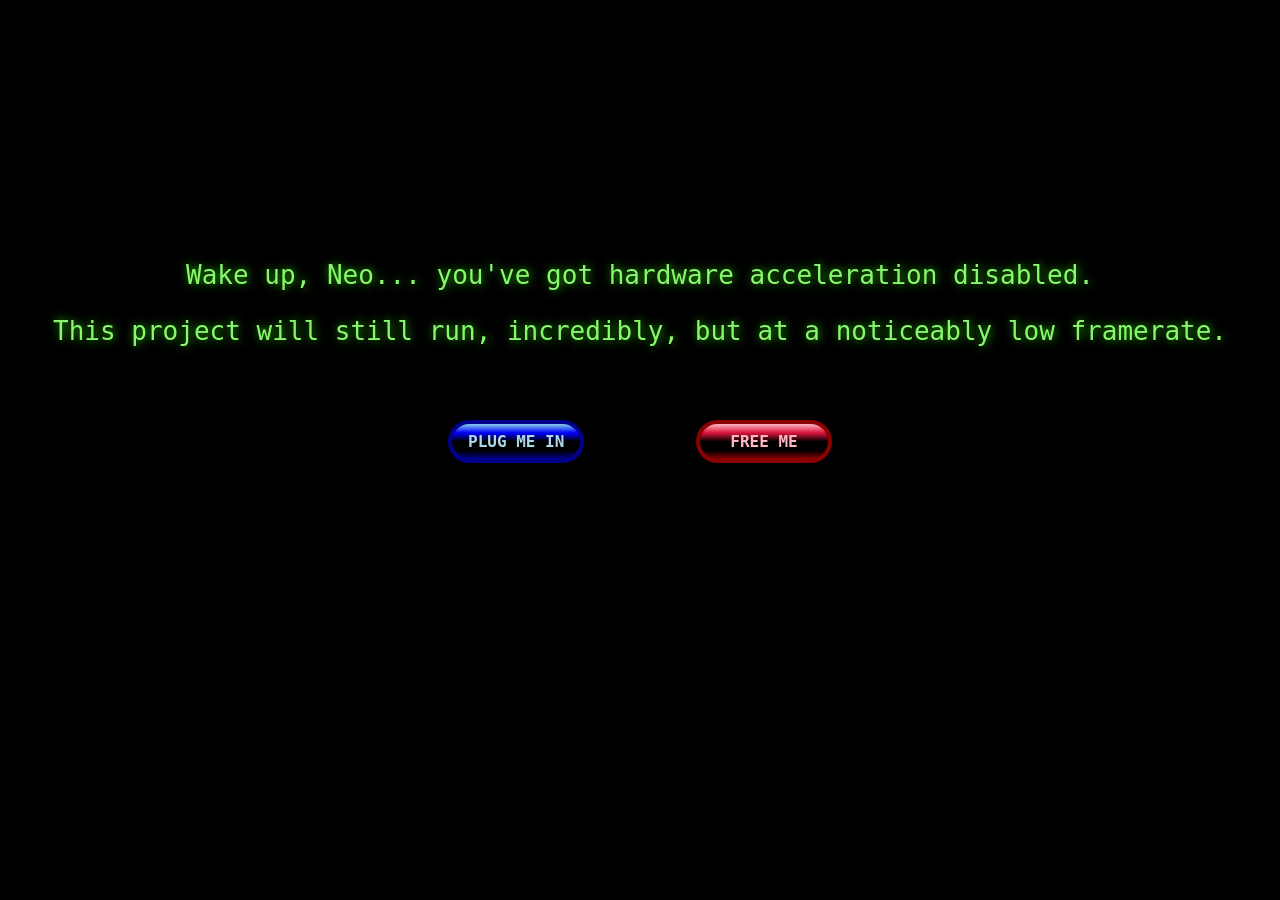
<file: MatrixDesktop/web/index.html>
<!doctype html>
<html>
	<head>
		<title>Matrix digital rain</title>
		<meta charset="utf-8" />
		<meta name="apple-mobile-web-app-capable" content="yes" />
		<meta name="apple-mobile-web-app-status-bar-style" content="black-translucent" />
		<meta name="viewport" content="width=device-width, user-scalable=no, minimum-scale=1.0, maximum-scale=1.0, viewport-fit=cover" />
		<!-- An empty icon, so the browser does not request /favicon.ico; web/ ships none. -->
		<link rel="icon" href="data:," />
		<style>
			@supports (padding-top: env(safe-area-inset-top)) {
				body {
					padding: 0;
					height: calc(100% + env(safe-area-inset-top));
				}
			}
			body {
				background: black;
				overflow: hidden;
				margin: 0;

				font-family: monospace;
				font-size: 2em;
				text-align: center;
			}

			canvas {
				width: 100vw;
				height: 100vh;
			}

			p {
				color: hsl(108, 90%, 70%);
				text-shadow: hsl(108, 90%, 40%) 1px 0 10px;
			}

			.notice {
				margin-top: 10em;
				animation: fadeInAnimation ease 3s;
				animation-iteration-count: 1;
				animation-fill-mode: forwards;
			}

			@keyframes fadeInAnimation {
				0% {
					opacity: 0;
				}
				100% {
					opacity: 1;
				}
			}

			.pill {
				display: inline-block;
				background: gray;
				border: 0.3em solid lightgray;
				font-size: 1rem;
				font-family: monospace;
				color: white;
				padding: 0.5em 1em;
				border-radius: 2em;
				min-width: 6rem;
				margin: 3em;
				text-decoration: none;
				cursor: pointer;
				text-transform: uppercase;
				font-weight: bold;
			}

			.blue {
				background: linear-gradient(skyblue, blue, black, black, darkblue);
				border-color: darkblue;
				color: lightblue;
			}

			.blue:hover {
				border-color: blue;
				color: white;
			}

			.red {
				background: linear-gradient(lightpink, crimson, black, black, darkred);
				border-color: darkred;
				color: lightpink;
			}

			.red:hover {
				border-color: crimson;
				color: white;
			}
		</style>
	</head>
	<body>
		<!--
			This is an implementation of the green code seen in The Matrix film and video game franchise.
			This project demonstrates five concepts:
					1. Drawing to floating point frame buffer objects, or 'FBO's,
						 for performing computation and post-processing
					2. GPU-side computation, with fragment shaders
						 updating two alternating FBOs
					3. Rendering crisp "vector" graphics, with a multiple-channel
						 signed distance field (or 'MSDF')
					4. Creating a blur/bloom effect from a texture pyramid
					5. Color mapping with noise, to hide banding

			For more information, please visit: https://github.com/Rezmason/matrix
		 -->
		<script type="module" src="js/main.js"></script>
	</body>
</html>
</file>
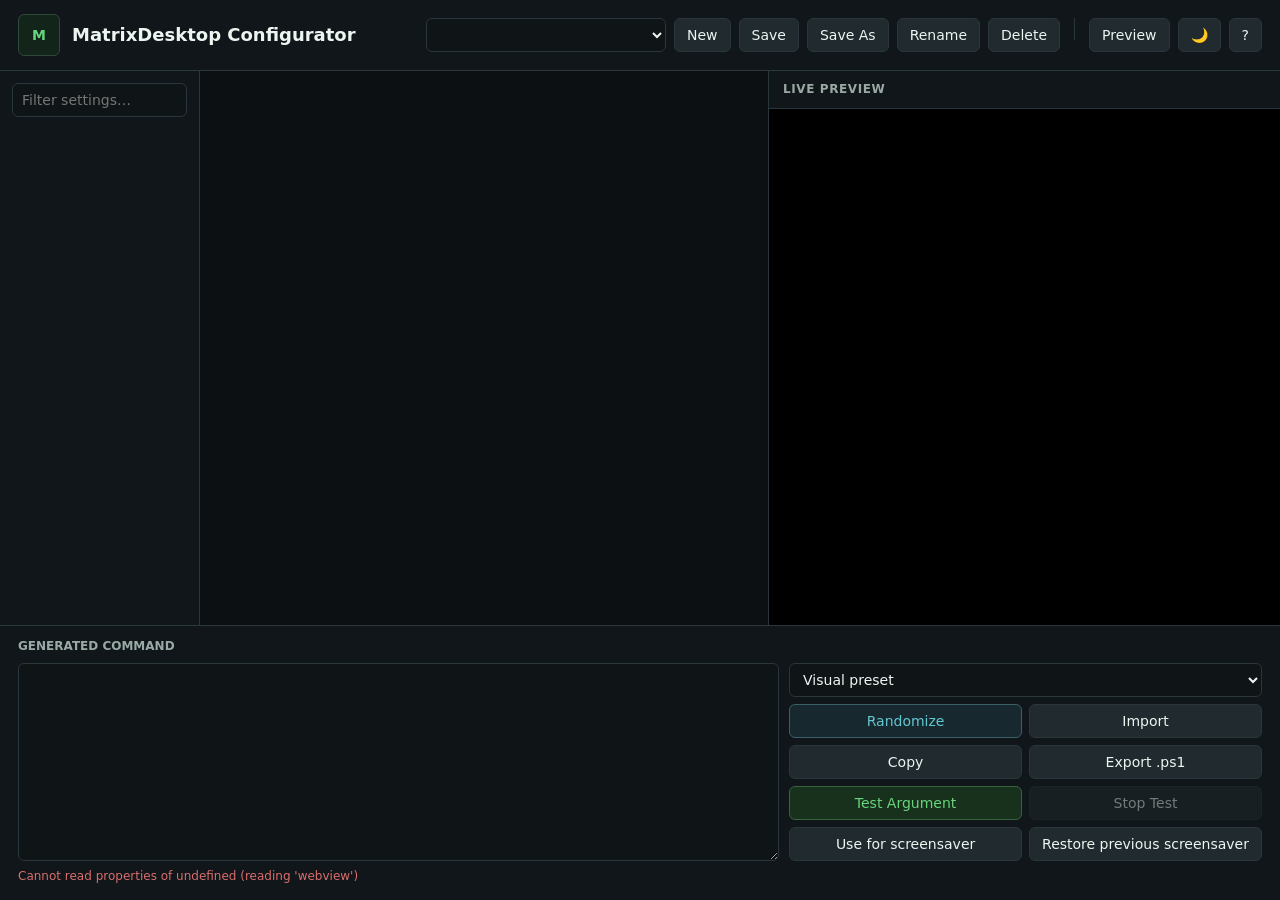
<file: MatrixDesktopConfigurator/configurator/index.html>
<!doctype html>
<html lang="en" data-theme="dark">
	<head>
		<meta charset="utf-8" />
		<meta name="viewport" content="width=device-width, initial-scale=1" />
		<title>MatrixDesktop Configurator</title>
		<!-- An empty icon, so the browser does not request /favicon.ico; configurator/ ships none. -->
		<link rel="icon" href="data:," />
		<link rel="stylesheet" href="styles.css" />
	</head>
	<body>
		<div class="app-shell">
			<header class="topbar">
				<div class="brand">
					<div class="mark">M</div>
					<div>
						<h1>MatrixDesktop Configurator</h1>
						<div id="storageStatus" class="storage-status"></div>
					</div>
				</div>
				<div class="preset-toolbar">
					<select id="presetSelect" aria-label="Preset"></select>
					<button id="newPresetButton" type="button">New</button>
					<button id="savePresetButton" type="button">Save</button>
					<button id="saveAsPresetButton" type="button">Save As</button>
					<button id="renamePresetButton" type="button">Rename</button>
					<button id="deletePresetButton" type="button">Delete</button>
					<span class="toolbar-sep" aria-hidden="true"></span>
					<button id="previewButton" type="button" title="Show or hide the live preview pane">Preview</button>
					<button id="themeButton" type="button" title="Toggle dark / light theme">🌙</button>
					<button id="helpButton" type="button" title="Argument reference">?</button>
				</div>
			</header>

			<main class="workspace">
				<nav id="groupNav" class="group-nav" aria-label="Argument groups">
					<input id="fieldFilter" class="field-filter" type="search" placeholder="Filter settings…" aria-label="Filter settings" />
					<div id="sectionJump" class="section-jump"></div>
				</nav>
				<section class="editor">
					<div id="fieldSurface" class="field-surface"></div>
				</section>
				<aside id="previewPane" class="preview-pane">
					<div class="preview-header">Live preview</div>
					<iframe id="previewFrame" class="preview-frame" title="Live matrix preview"
						sandbox="allow-scripts allow-same-origin"></iframe>
				</aside>
			</main>

			<footer class="command-panel">
				<div class="command-header">
					<span id="commandLabel">Generated command</span>
					<span id="saveState" class="save-state"></span>
				</div>
				<div class="command-row">
					<textarea id="commandOutput" spellcheck="false" readonly aria-labelledby="commandLabel"></textarea>
					<div class="command-actions">
						<select id="randomizeScope" aria-label="Randomize scope">
							<option value="visual">Visual preset</option>
							<option value="colors">Colors only</option>
							<option value="motion">Motion/Layout</option>
						</select>
						<button id="randomizeButton" type="button">Randomize</button>
						<button id="importButton" type="button">Import</button>
						<button id="copyButton" type="button">Copy</button>
						<button id="exportPsButton" type="button" title="Copy command as a PowerShell .ps1 script">Export .ps1</button>
						<button id="testButton" type="button">Test Argument</button>
						<button id="stopButton" type="button" disabled>Stop Test</button>
						<button id="screensaverButton" type="button">Use for screensaver</button>
						<button id="restoreScreensaverButton" type="button">Restore previous screensaver</button>
					</div>
				</div>
				<div id="importPanel" class="import-panel" hidden>
					<div id="importLabel" class="import-header">Paste a command, arguments or ZMatrix .cfg</div>
					<textarea id="importInput" spellcheck="false" aria-labelledby="importLabel"></textarea>
					<div class="import-actions">
						<button id="applyImportButton" type="button">Apply Import</button>
						<button id="importFileButton" type="button">Choose .cfg file</button>
						<button id="cancelImportButton" type="button">Cancel</button>
					</div>
				</div>
				<div id="exportPanel" class="import-panel" hidden>
					<div id="exportLabel" class="import-header">Exported PowerShell script</div>
					<textarea id="exportScript" spellcheck="false" readonly aria-labelledby="exportLabel"></textarea>
					<div class="import-actions">
						<button id="closeExportButton" type="button">Close</button>
					</div>
				</div>
				<div id="statusLine" class="status-line"></div>
			</footer>
		</div>

		<div id="helpModal" class="modal" hidden role="dialog" aria-labelledby="helpTitle" aria-modal="true">
			<div class="modal-window">
				<div class="modal-header">
					<h2 id="helpTitle">Argument reference</h2>
					<button id="helpCloseButton" type="button" aria-label="Close">×</button>
				</div>
				<pre id="helpBody" class="modal-body" tabindex="-1"></pre>
			</div>
		</div>

		<script type="module" src="js/app.js"></script>
	</body>
</html>
</file>
<file: MatrixDesktopConfigurator/configurator/styles.css>
/* Default (dark) — also exposed via [data-theme="dark"] for explicit
   selection. The light theme overrides these in the second block. */
:root,
html[data-theme="dark"] {
	color-scheme: dark;
	--bg: #0c1012;
	--panel: #141a1d;
	--panel-2: #192226;
	--line: #29363b;
	--text: #edf5f1;
	--muted: #99aaa4;
	--green: #68d47c;
	--teal: #63c7d1;
	--danger: #db6d6d;
	--input: #0f1517;
	--focus: #8ce99f;
	--button-bg: #202a2f;
	--button-hover-bg: #243137;
	--invalid-border: #db6d6d;
	--invalid-bg: rgba(219, 109, 109, 0.08);
	--modal-overlay: rgba(0, 0, 0, 0.55);

	/* Surfaces and accents that used to be hardcoded, which is what broke the
	   light theme. Anything added here MUST get a light counterpart below. */
	--chrome: #101619;
	--mark-border: #2f4838;
	--mark-bg: #13251a;
	--nav-active-border: #386c49;
	--nav-active-bg: #15251b;
	--disabled-border: #223035;
	--disabled-bg: #11181b;
	--disabled-text: #6f817b;
	--accent-border: #34574a;
	--randomize-border: #3a5f67;
	--randomize-bg: #17292e;
	--test-border: #36643f;
	--test-bg: #17311d;
	--stop-border: #713e3e;
	--stop-text: #ffb3b3;
	--focus-ring: rgba(104, 212, 124, 0.2);
}

html[data-theme="light"] {
	color-scheme: light;
	--bg: #f4f5f6;
	--panel: #ffffff;
	--panel-2: #f0f2f4;
	--line: #d6dade;
	--text: #11181c;
	--muted: #5c6770;
	--green: #1b8a2f;
	--teal: #0c7d8c;
	--danger: #b21f1f;
	--input: #ffffff;
	--focus: #1f9e57;
	--button-bg: #ffffff;
	--button-hover-bg: #e8edf1;
	--invalid-border: #b21f1f;
	--invalid-bg: rgba(178, 31, 31, 0.06);
	--modal-overlay: rgba(20, 25, 30, 0.45);

	/* Light counterparts. Tinted rather than merely inverted so the accent
	   buttons still read as accents, and each foreground keeps usable contrast
	   against its own surface rather than against the dark one. */
	--chrome: #e9edf1;
	--mark-border: #a9cdb5;
	--mark-bg: #e6f4ea;
	--nav-active-border: #7fb894;
	--nav-active-bg: #e2f2e7;
	--disabled-border: #ccd3d9;
	--disabled-bg: #eceff2;
	--disabled-text: #78848c;
	--accent-border: #8fbfa2;
	--randomize-border: #8dbcc4;
	--randomize-bg: #e2f1f4;
	--test-border: #8fbf9d;
	--test-bg: #e4f3e8;
	--stop-border: #cf9a9a;
	--stop-text: #8f1f1f;
	--focus-ring: rgba(31, 158, 87, 0.25);
}

* {
	box-sizing: border-box;
}

html,
body {
	height: 100%;
	margin: 0;
}

body {
	background: var(--bg);
	color: var(--text);
	font: 14px/1.45 "Segoe UI", system-ui, sans-serif;
}

button,
input,
select,
textarea {
	font: inherit;
}

button {
	min-height: 34px;
	border: 1px solid var(--line);
	border-radius: 6px;
	background: var(--button-bg);
	color: var(--text);
	padding: 0 12px;
	cursor: pointer;
}

button:hover:not(:disabled) {
	border-color: var(--teal);
	background: var(--button-hover-bg);
}

.toolbar-sep {
	display: inline-block;
	width: 1px;
	height: 22px;
	margin: 0 6px;
	background: var(--line);
}

button:disabled {
	cursor: default;
	opacity: 0.45;
}

select,
input,
textarea {
	border: 1px solid var(--line);
	border-radius: 6px;
	background: var(--input);
	color: var(--text);
	min-height: 34px;
	padding: 6px 9px;
	outline: none;
}

select:focus,
input:focus,
textarea:focus,
button:focus-visible {
	border-color: var(--focus);
	box-shadow: 0 0 0 2px var(--focus-ring);
}

.app-shell {
	display: grid;
	grid-template-rows: auto 1fr auto;

	/* height, NOT min-height. With min-height the block size is indefinite, so CSS
	   Grid sizes the 1fr track to its max-content contribution rather than to the
	   leftover viewport space, and the workspace grows to the full unscrolled height
	   of every field. Two visible consequences, both shipped in 1.0.2:

	     - the command panel footer (generated command, Copy, Test Argument) was
	       pushed off the bottom of the window entirely
	     - the preview iframe became roughly 488x5200, aspect 0.094, and since
	       numColumns sets the cell count along the LONGER axis the renderer drew
	       about 7 enormous columns instead of ~80, at 8.4x the necessary fill rate

	   min-height: 0 on .workspace sets that track's minimum to 0 but does nothing to
	   max-content sizing, and overflow only zeroes the automatic minimum size. */
	height: 100%;
	overflow: hidden;
}

.topbar {
	display: flex;
	align-items: center;
	justify-content: space-between;
	gap: 20px;
	padding: 14px 18px;
	border-bottom: 1px solid var(--line);
	background: var(--chrome);
}

.brand {
	display: flex;
	align-items: center;
	gap: 12px;
	min-width: 300px;
}

.mark {
	display: grid;
	place-items: center;
	width: 42px;
	height: 42px;
	border: 1px solid var(--mark-border);
	border-radius: 6px;
	background: var(--mark-bg);
	color: var(--green);
	font-weight: 700;
}

h1 {
	margin: 0;
	font-size: 18px;
	font-weight: 650;
	letter-spacing: 0;
}

.storage-status,
.save-state,
.status-line {
	color: var(--muted);
	font-size: 12px;
}

.preset-toolbar {
	display: flex;
	flex-wrap: wrap;
	justify-content: flex-end;
	gap: 8px;
}

#presetSelect {
	min-width: 240px;
}

.workspace {
	display: grid;
	grid-template-columns: 200px minmax(0, 1fr) minmax(320px, 40%);
	min-height: 0;
}

.preview-hidden .workspace {
	grid-template-columns: 200px minmax(0, 1fr);
}

.preview-pane {
	display: flex;
	flex-direction: column;
	min-height: 0;
	border-left: 1px solid var(--line);
	background: #080b0d;
}

.preview-hidden .preview-pane {
	display: none;
}

.preview-header {
	padding: 10px 14px;
	border-bottom: 1px solid var(--line);
	background: var(--chrome);
	font-size: 12px;
	font-weight: 700;
	letter-spacing: 0.05em;
	text-transform: uppercase;
	color: var(--muted);
}

.preview-frame {
	flex: 1;
	width: 100%;
	min-height: 0;
	border: 0;
	background: #000;
}

.group-nav {
	display: flex;
	flex-direction: column;
	border-right: 1px solid var(--line);
	background: var(--chrome);
	padding: 12px;
	overflow: auto;
}

.field-filter {
	width: 100%;
	margin-bottom: 12px;
}

.section-jump {
	display: flex;
	flex-direction: column;
	gap: 6px;
}

.group-nav button {
	display: flex;
	align-items: center;
	justify-content: space-between;
	width: 100%;
	text-align: left;
	background: transparent;
}

.group-nav button.active {
	border-color: var(--nav-active-border);
	background: var(--nav-active-bg);
	color: var(--green);
}

.editor {
	display: flex;
	min-height: 0;
	overflow: hidden;
	padding: 0;
}

.field-surface {
	flex: 1;
	overflow: auto;
	padding: 0 18px 18px;
	display: flex;
	flex-direction: column;
}

.field-section {
	padding-top: 4px;
}

.section-title {
	position: sticky;
	top: 0;
	z-index: 2;
	margin: 0 -18px 12px;
	padding: 12px 18px 8px;
	background: var(--bg);
	border-bottom: 1px solid var(--line);
	font-size: 12px;
	font-weight: 700;
	letter-spacing: 0.05em;
	text-transform: uppercase;
	color: var(--muted);
}

.empty-hint {
	color: var(--muted);
	padding: 24px 4px;
	font-size: 13px;
}

.field-grid {
	display: grid;
	grid-template-columns: repeat(auto-fit, minmax(300px, 1fr));
	gap: 12px;
	align-items: start;
}

.field {
	display: grid;
	gap: 8px;
	min-height: 88px;
	border: 1px solid var(--line);
	border-radius: 8px;
	background: var(--panel);
	padding: 12px;
}

.field label {
	color: var(--muted);
	font-size: 12px;
	font-weight: 600;
	text-transform: uppercase;
}

.field-help {
	color: var(--muted);
	font-size: 12px;
	line-height: 1.35;
}

.disabled-field {
	border-color: var(--disabled-border);
	background: var(--disabled-bg);
}

.disabled-field label {
	color: var(--disabled-text);
}

.disabled-field input,
.disabled-field select {
	cursor: not-allowed;
	opacity: 0.65;
}

.checkbox-field {
	grid-template-columns: 1fr auto;
	align-items: center;
	min-height: 64px;
}

.checkbox-field input {
	grid-column: 2;
	grid-row: 1;
	width: 22px;
	height: 22px;
	accent-color: var(--green);
}

.checkbox-field .field-help {
	grid-column: 1 / -1;
}

.number-field input {
	width: 100%;
}

.color-editor {
	display: grid;
	grid-template-columns: 74px 1fr;
	gap: 10px;
	align-items: center;
}

/* Swatch button that opens the shared popover picker (replaces the native
   <input type="color">). */
.color-swatch {
	width: 100%;
	min-height: 34px;
	padding: 0;
	border: 1px solid var(--line);
	border-radius: 6px;
	cursor: pointer;
}

.color-swatch:hover:not(:disabled) {
	border-color: var(--focus);
}

.color-editor .color-swatch {
	height: 64px;
}

.hex-input {
	font-family: Consolas, "Cascadia Mono", monospace;
	text-transform: none;
}

.rgb-grid {
	display: grid;
	grid-template-columns: repeat(3, 1fr);
	gap: 6px;
}

.rgb-grid input {
	min-width: 0;
}

.list-editor {
	display: grid;
	gap: 8px;
}

.list-row {
	display: grid;
	grid-template-columns: 44px minmax(0, 1fr) 64px auto auto auto;
	gap: 7px;
	align-items: center;
}

.stripe-row {
	grid-template-columns: 44px minmax(0, 1fr) auto auto auto;
}

.list-row .color-swatch {
	width: 44px;
	height: 34px;
}

.list-row input[type="number"] {
	width: 64px;
}

.list-row button {
	width: 34px;
	min-width: 34px;
	padding: 0;
}

.add-row {
	justify-self: start;
	border-color: var(--accent-border);
	color: var(--green);
}

.command-panel {
	border-top: 1px solid var(--line);
	background: var(--chrome);
	padding: 12px 18px 14px;
}

.command-header {
	display: flex;
	justify-content: space-between;
	gap: 12px;
	margin-bottom: 8px;
	color: var(--muted);
	font-size: 12px;
	font-weight: 600;
	text-transform: uppercase;
}

.command-row {
	display: grid;
	grid-template-columns: minmax(0, 1fr) auto;
	gap: 10px;
}

#commandOutput {
	width: 100%;
	min-height: 68px;
	resize: vertical;
	font-family: Consolas, "Cascadia Mono", monospace;
	font-size: 13px;
}

/* Two columns, not one.

   .command-row is a grid, so its row height is whatever the taller of its two children
   needs, and that was always this button stack: 7 items at 34px plus 6 gaps of 7px = 280px.
   #commandOutput has min-height 68px but stretches to fill the row, so a one-line generated
   command was being given a 280px-tall textarea and the field list above lost that space.

   Nobody saw it until v1.0.4, because before the .app-shell fix the whole command panel was
   off the bottom of the window.

   The scope select spans both columns, which makes the button count divide evenly: 1 + 3
   rows of 2 = 4 rows, 4*34 + 3*7 = 157px. No empty cell, Test and Stop end up adjacent, and
   the field list gets about 120px back. */
.command-actions {
	display: grid;
	grid-template-columns: repeat(2, minmax(0, 1fr));
	grid-auto-rows: 34px;
	gap: 7px;
	min-width: 280px;
	align-content: start;
}

.command-actions select {
	width: 100%;
	grid-column: 1 / -1;
}

#randomizeButton {
	border-color: var(--randomize-border);
	background: var(--randomize-bg);
	color: var(--teal);
}

#testButton {
	border-color: var(--test-border);
	background: var(--test-bg);
	color: var(--green);
}

#stopButton:not(:disabled) {
	border-color: var(--stop-border);
	color: var(--stop-text);
}

.import-panel {
	display: grid;
	gap: 8px;
	margin-top: 10px;
	border: 1px solid var(--line);
	border-radius: 8px;
	background: var(--panel);
	padding: 10px;
}

.import-panel[hidden] {
	display: none;
}

.import-header {
	color: var(--muted);
	font-size: 12px;
	font-weight: 600;
	text-transform: uppercase;
}

#importInput,
#exportScript {
	width: 100%;
	min-height: 76px;
	resize: vertical;
	font-family: Consolas, "Cascadia Mono", monospace;
	font-size: 13px;
}

.import-actions {
	display: flex;
	flex-wrap: wrap;
	gap: 8px;
	justify-content: flex-end;
}

.status-line {
	min-height: 18px;
	margin-top: 7px;
}

@media (max-width: 900px) {
	.topbar {
		align-items: stretch;
		flex-direction: column;
	}

	.preset-toolbar {
		justify-content: flex-start;
	}

	.workspace,
	.preview-hidden .workspace {
		grid-template-columns: 1fr;
	}

	.preview-pane {
		border-left: 0;
		border-top: 1px solid var(--line);
		height: 300px;
	}

	.group-nav {
		border-right: 0;
		border-bottom: 1px solid var(--line);
	}

	.section-jump {
		flex-direction: row;
		overflow-x: auto;
	}

	.section-jump button {
		width: auto;
		min-width: 120px;
		flex: 0 0 auto;
	}

	.command-row {
		grid-template-columns: 1fr;
	}

	.command-actions {
		grid-template-columns: repeat(3, minmax(0, 1fr));
		grid-auto-rows: 34px;
	}

	#randomizeScope {
		grid-column: 1 / -1;
	}
}

/* ─── v1.0 additions ─────────────────────────────────────────────── */

/* Invalid input feedback — applied by app.js when a numeric value falls
   outside the field's metadata min/max range. */
/* Only an <input> ever receives .invalid: app.js adds it in the number-field
   builder and nowhere else, and it builds no <select> or <textarea> there. */
.field input.invalid {
	border-color: var(--invalid-border);
	background: var(--invalid-bg);
}

.field .validation-hint {
	color: var(--danger);
	font-size: 11px;
	margin-top: 2px;
	display: block;
}

/* Help / argument-guide modal */
.modal {
	position: fixed;
	inset: 0;
	background: var(--modal-overlay);
	display: flex;
	align-items: center;
	justify-content: center;
	z-index: 9999;
}

.modal[hidden] { display: none; }

.modal-window {
	background: var(--panel);
	color: var(--text);
	border: 1px solid var(--line);
	border-radius: 8px;
	width: min(900px, 92vw);
	height: min(720px, 90vh);
	display: flex;
	flex-direction: column;
	box-shadow: 0 12px 36px rgba(0, 0, 0, 0.45);
}

.modal-header {
	display: flex;
	align-items: center;
	justify-content: space-between;
	padding: 12px 16px;
	border-bottom: 1px solid var(--line);
}

.modal-header h2 { margin: 0; font-size: 16px; font-weight: 600; }

.wide-field { grid-column: 1 / -1; }
.screensaver-actions { display: flex; flex-wrap: wrap; gap: 8px; margin-top: 12px; }
.font-editor, .import-report { border: 1px solid var(--line); border-radius: 8px; padding: 10px; }
.font-editor > summary, .import-report > summary { cursor: pointer; }
.font-grid { display: grid; grid-template-columns: repeat(auto-fit, minmax(170px, 1fr)); gap: 10px; margin-top: 12px; }
.font-grid label { display: flex; flex-direction: column; gap: 5px; font-size: 12px; }
.font-grid input[type="checkbox"] { align-self: flex-start; }
.phrase-editor { display: grid; gap: 8px; }
.phrase-row { display: flex; gap: 8px; }
.phrase-row input { min-width: 0; flex: 1; }
.invalid-input { border-color: var(--danger) !important; }
.validation-error { color: var(--danger); }
.import-report { margin-top: 12px; overflow-wrap: anywhere; }
.import-report dl { display: grid; grid-template-columns: minmax(120px, 1fr) 2fr; gap: 5px 12px; }
.import-report dt, .import-report dd { margin: 0; }

.modal-header button {
	min-height: 28px;
	min-width: 28px;
	padding: 0 8px;
	font-size: 18px;
	line-height: 1;
}

.modal-body {
	flex: 1;
	margin: 0;
	padding: 16px 18px;
	overflow: auto;
	font: 12px/1.45 ui-monospace, "Cascadia Mono", "Consolas", monospace;
	white-space: pre;
	background: var(--input);
}

/* ─── Shared color picker popover (colorPicker.js) ───────────────────── */

.color-popover {
	position: fixed;
	z-index: 10000;
	width: 236px;
	padding: 12px;
	display: grid;
	gap: 10px;
	background: var(--panel-2);
	border: 1px solid var(--line);
	border-radius: 10px;
	box-shadow: 0 14px 40px rgba(0, 0, 0, 0.5);
}

.color-popover[hidden] {
	display: none;
}

.cp-square {
	position: relative;
	width: 100%;
	height: 150px;
	border-radius: 6px;
	cursor: crosshair;
	touch-action: none;
}

.cp-hue {
	position: relative;
	height: 14px;
	border-radius: 7px;
	cursor: pointer;
	touch-action: none;
	background: linear-gradient(to right,
		#f00 0%, #ff0 17%, #0f0 33%, #0ff 50%, #00f 67%, #f0f 83%, #f00 100%);
}

.cp-square-thumb,
.cp-hue-thumb {
	position: absolute;
	width: 14px;
	height: 14px;
	border-radius: 50%;
	border: 2px solid #fff;
	box-shadow: 0 0 0 1px rgba(0, 0, 0, 0.55);
	transform: translate(-50%, -50%);
	pointer-events: none;
}

.cp-hue-thumb {
	top: 50%;
	background: transparent;
}

/* The sliders take keyboard focus. The UA ring (outline: auto, near black) is about 1.2:1 on the
   dark popover; --focus is 11:1 there and 3.07:1 on the light one (R2-42). */
.cp-square:focus-visible,
.cp-hue:focus-visible {
	outline: 2px solid var(--focus);
	outline-offset: 2px;
}

/* The same ring for the other controls that had no visible focus (R3-05). A checkbox or range
   slider paints no author border, so the input rule's outline: none left it only the --focus-ring
   halo (1.5:1 dark); a summary drew the UA ring. The section heading a jump focuses and the help
   guide take it inset: the heading spans its scroller's edges and the guide fills its dialog. */
input[type="checkbox"]:focus-visible,
input[type="range"]:focus-visible,
summary:focus-visible {
	outline: 2px solid var(--focus);
	outline-offset: 2px;
}

.section-title:focus-visible,
.modal-body:focus-visible {
	outline: 2px solid var(--focus);
	outline-offset: -2px;
}

.cp-inputs {
	display: grid;
	gap: 8px;
}

.cp-hex-field {
	display: flex;
	align-items: center;
	gap: 8px;
	font-size: 11px;
	font-weight: 600;
	color: var(--muted);
	text-transform: uppercase;
}

.cp-hex-field input {
	flex: 1;
	font-family: Consolas, "Cascadia Mono", monospace;
	text-transform: none;
}

/* minmax(0, ...): a bare 1fr track is at least its label's min-content, the number input's own
   width (81 px), and three of them widened the whole popover past its 236 px box (R2-43). */
.cp-rgb {
	display: grid;
	grid-template-columns: repeat(3, minmax(0, 1fr));
	gap: 6px;
}

.cp-rgb label {
	display: flex;
	flex-direction: column;
	gap: 3px;
	font-size: 11px;
	font-weight: 600;
	color: var(--muted);
	text-transform: uppercase;
}

.cp-rgb input {
	min-width: 0;
}
</file>
